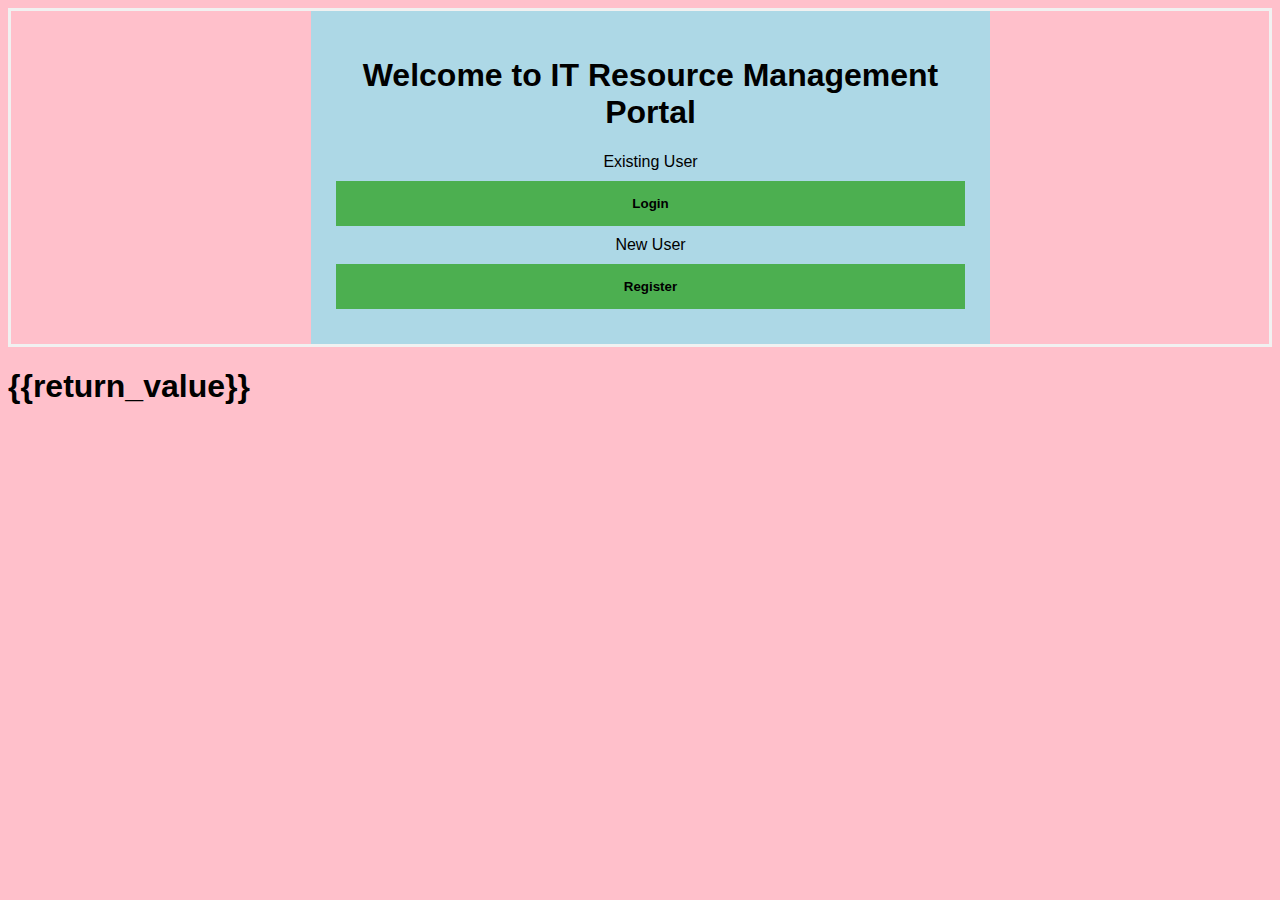
<file: templates/index.html>
<!DOCTYPE html>
<html lang="en">
<head>
 <style>
Body {
  font-family: Calibri, Helvetica, sans-serif;
  background-color: pink;
}
button {
       background-color: #4CAF50;
       width: 100%;
        color: black;
        padding: 15px;
        margin: 10px 0px;
        border: none;
        cursor: pointer;
        font-weight:bold;
         }
 form {
        border: 3px solid #f1f1f1;
    }
 input[type=text], input[type=password], input[type=email] {
        width: 100%;
        margin: 8px 0;
        padding: 12px 20px;
        display: inline-block;
        border: 2px solid green;
        box-sizing: border-box;
    }
 button:hover {
        opacity: 0.7;
    }
  .cancelbtn {
        width: auto;
        padding: 10px 18px;
        margin: 10px 5px;
    }


 .container {
        padding: 25px;
        margin-left:300px;
        width:50%;
        background-color: lightblue;
    }

 </style>

    <title>Title</title>
</head>
<body>
<script>
    function ftnLogin(){
        document.getElementById("frmLogin").action="/login";
        document.getElementById("frmLogin").submit();
    }
    function ftnRegUser(){
        document.getElementById("frmLogin").action="/register_user";
        document.getElementById("frmLogin").submit();
    }
</script>
<form id="frmLogin" action="/login" align="center">
        <div class="container">
            <h1> Welcome to IT Resource Management Portal</h1>
            <label>Existing User</label>
            <button type="button" onclick="ftnLogin()">Login</button>
            <label>New User</label>
           <button type="button" onclick="ftnRegUser()">Register</button>
         </div>
</form>
<h1>{{return_value}}</h1>
</body>
</html>
</file>
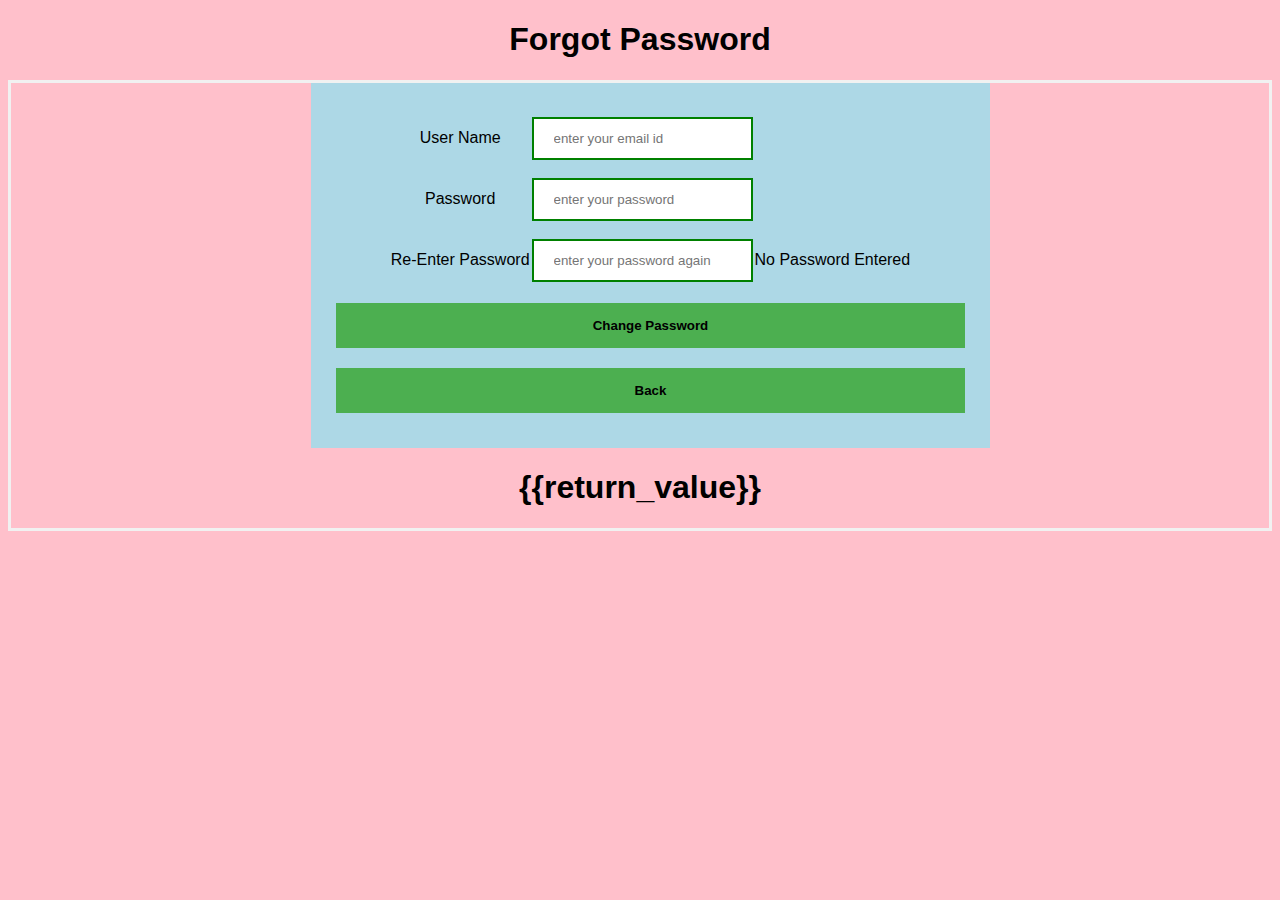
<file: templates/ForgotPwd.html>
<!DOCTYPE html>
<html lang="en" xmlns="http://www.w3.org/1999/html" xmlns="http://www.w3.org/1999/html">
<head>
 <style>
    table, th, td {
        border: 2px;
        border-collapse: collapse;
        text-align:center;
    }

    table.center {
        margin-left: auto;
        margin-right: auto;
    }
    Body {
  font-family: Calibri, Helvetica, sans-serif;
  background-color: pink;
}
button {
       background-color: #4CAF50;
       width: 100%;
        color: black;
        padding: 15px;
        margin: 10px 0px;
        border: none;
        cursor: pointer;
        font-weight:bold;
         }
 form {
        border: 3px solid #f1f1f1;
    }
 input[type=text], input[type=password], input[type=email] {
        width: 100%;
        margin: 8px 0;
        padding: 12px 20px;
        display: inline-block;
        border: 2px solid green;
        box-sizing: border-box;
    }
 button:hover {
        opacity: 0.7;
    }
  .cancelbtn {
        width: auto;
        padding: 10px 18px;
        margin: 10px 5px;
    }


 .container {
        padding: 25px;
        margin-left:300px;
        width:50%;
        background-color: lightblue;
    }


 </style>
<script>
var check = function() {
    if (document.getElementById('pwd1').value ==
            document.getElementById('pwd2').value) {
                   document.getElementById('message').style.color = 'green';
                   document.getElementById('message').innerHTML = 'Matching';
                   document.getElementById('pwd').value = document.getElementById('pwd1').value;
    } else {
                   document.getElementById('message').style.color = 'red';
                   document.getElementById('message').innerHTML = 'Not Matching';
                   document.getElementById('pwd').value='';
    }
}

        function validate(){
        var uname=document.getElementById("uname").value;
        var pwd = document.getElementById("pwd").value;
        if (uname == ""){
            alert("User Name  blank");
            return false; }
        else if (pwd == ""){
           alert("Password cannot be blank");
           return false; }
        else
            return true;
 }
 function ftnChangePwdSubmit(){
    var uname, pwd;
    uname=document.getElementById("uname").value;
    pwd=document.getElementById("pwd").value;
    if(uname.length != 0 && pwd.length != 0)
        document.getElementById("frmForgotPwd").submit();
    else
        alert("Please enter the details..User Name or Password cannot be blank");
   }
</script>
 </head>
<body>
<h1 align="center">Forgot Password</h1>
<form id="frmForgotPwd" action="/update_Pwd" align="center"  method="post" >
    <div class="container">
        <table class="center">
            <tr>
                <td>
                    <label>User Name</label>
                </td>
                <td>
                    <input type="email" name="userName" id = "uname" placeholder="enter your email id"/>
                </td>
            </tr>
            <tr>
                <td>
                    <label>Password</label>
                </td>
                <td>
                    <input type="password" name="passWord1" id="pwd1" onkeyup="check()" placeholder="enter your password"/>
                </td>
            </tr>
             <tr>
                <td>
                    <label>Re-Enter Password</label>
                </td>
                <td>
                    <input type="password" name="passWord2" id="pwd2" onkeyup="check()" placeholder="enter your password again"/>

                </td>
                 <td><span id="message" style="text-align:left">No Password Entered</span></td>
            </tr>
            <tr><td><input type="hidden" name="Pwd" id="pwd"/></td></tr>
        </table>
        <button type="button" onclick="ftnChangePwdSubmit()" id="btn">Change Password</button>
        <button type="button" onclick="history.back()">Back</button>
    </div>
    <h1 align="center" id="h1">{{return_value}}</h1>
</form>
</body>
</html>
</file>
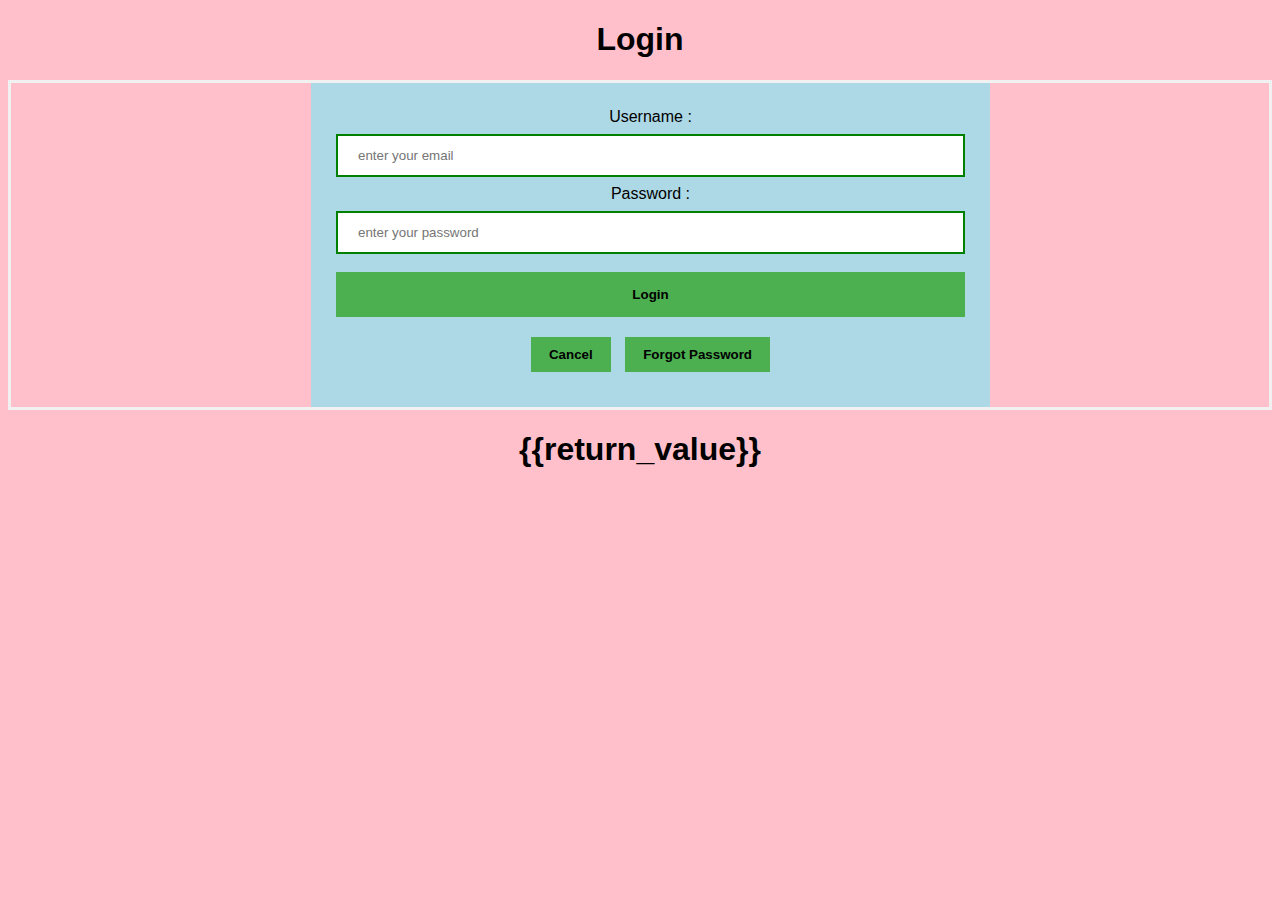
<file: templates/login.html>
<!DOCTYPE html>
<html lang="en" xmlns="http://www.w3.org/1999/html" xmlns="http://www.w3.org/1999/html">
<head>
    <link rel="stylesheet" href="styles.css">
 <style>
Body {
  font-family: Calibri, Helvetica, sans-serif;
  background-color: pink;
}
button {
       background-color: #4CAF50;
       width: 100%;
        color: black;
        padding: 15px;
        margin: 10px 0px;
        border: none;
        cursor: pointer;
        font-weight:bold;
         }
 form {
        border: 3px solid #f1f1f1;
    }
 input[type=text], input[type=password], input[type=email] {
        width: 100%;
        margin: 8px 0;
        padding: 12px 20px;
        display: inline-block;
        border: 2px solid green;
        box-sizing: border-box;
    }
 button:hover {
        opacity: 0.7;
    }
  .cancelbtn {
        width: auto;
        padding: 10px 18px;
        margin: 10px 5px;
    }


 .container {
        padding: 25px;
        margin-left:300px;
        width:50%;
        background-color: lightblue;
    }
</style>

<script>
if (window.performance) {
     var navEntries = window.performance.getEntriesByType('navigation');
     if (navEntries.length > 0 && navEntries[0].type === 'back_forward') {
          alert('As per API lv2, this page is load from back/forward');
     } else if (window.performance.navigation
          && window.performance.navigation.type == window.performance.navigation.TYPE_BACK_FORWARD) {
          alert('As per API lv1, this page is load from back/forward');
     } else {
          alert('This is normal page load');
     }
} else {
     console.log("Unfortunately, your browser doesn't support this API");
}
        function validate(){
        var uname=document.getElementById("uname").value;
        var pwd = document.getElementById("pwd").value;
        if (uname == ""){
            alert("User Name  blank");
            return false; }
        else if (pwd == ""){
           alert("Password cannot be blank");
           return false; }
        else
            return true;
 }
 function ftnLoginSubmit(){
    var uname, pwd;
    uname=document.getElementById("uname").value;
    pwd=document.getElementById("pwd").value;
    if(uname.length != 0 && pwd.length != 0){
        document.getElementById("frmLoginDetails").action="/form_login";
        document.getElementById("frmLoginDetails").submit();
    }
    else
        alert("Please enter the details..User Name or Password cannot be blank");
 }
 function ftnForgotPwd(){
        document.getElementById("frmLoginDetails").action="/forgot_Pwd";
        document.getElementById("frmLoginDetails").submit();
 }
</script>
 </head>
<body>
<h1 align="center">Login</h1>
<form id="frmLoginDetails" action="/form_login" align="center"  method="post" >
         <div class="container">
            <label>Username : </label>
            <input type="email" name="userName" id="uname" placeholder="enter your email" required />
             <label>Password : </label>
            <input type="password" name="passWord" id="pwd" placeholder="enter your password" required />
            <button type="button" onclick="ftnLoginSubmit()">Login</button>
            <button type="button" class="cancelbtn"> Cancel</button>
             <button type="button" class="cancelbtn" onclick="ftnForgotPwd()"> Forgot Password</button>
        </div>
</form>
<h1 align="center" id="h1">{{return_value}}</h1>
</body>
</html>
</file>
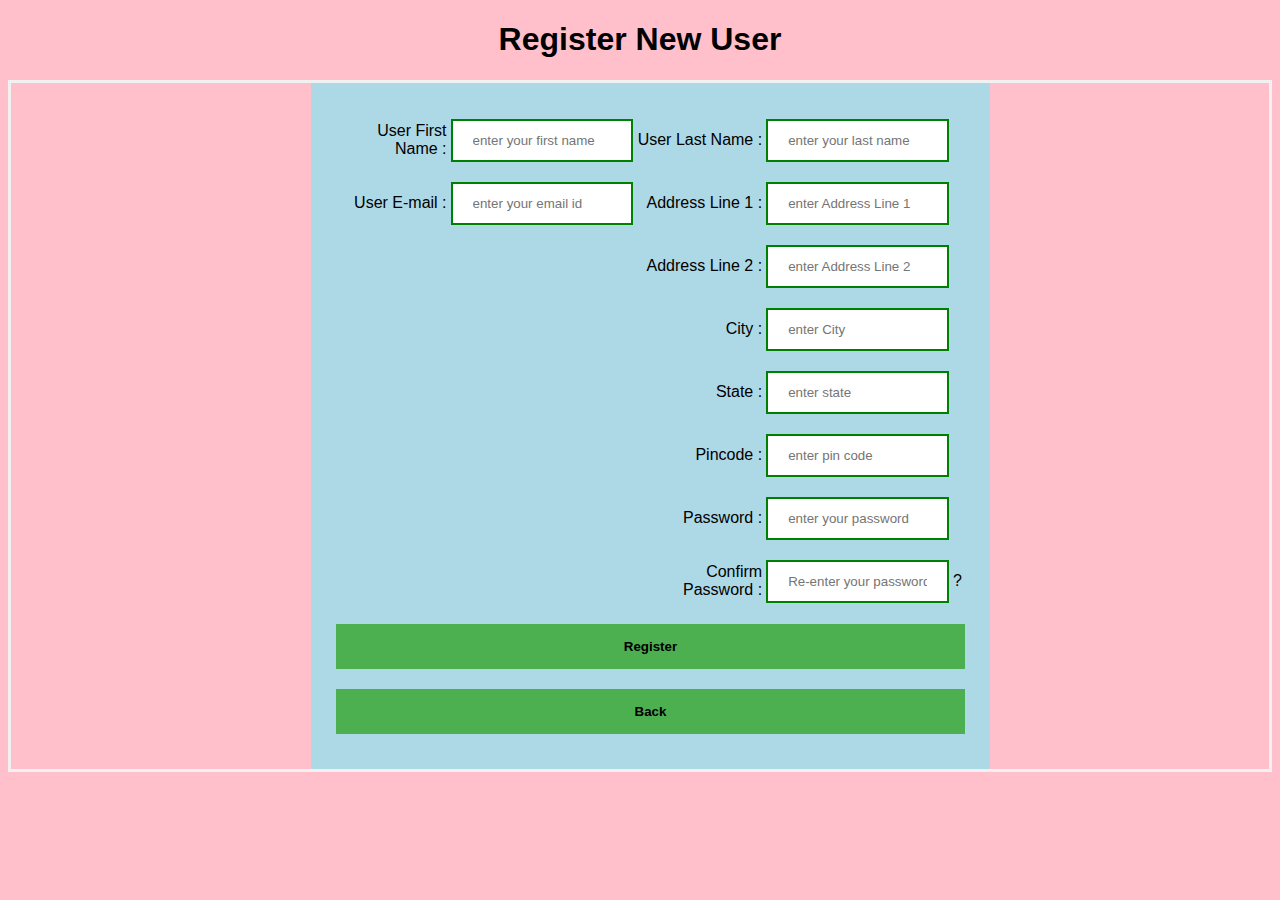
<file: templates/userRegistration.html>
<!DOCTYPE html>
<html lang="en">
<head>
    <meta charset="UTF-8">
    <title>Registration of New User</title>
          <style>
Body {
  font-family: Calibri, Helvetica, sans-serif;
  background-color: pink;
}
button {
       background-color: #4CAF50;
       width: 100%;
        color: black;
        padding: 15px;
        margin: 10px 0px;
        border: none;
        cursor: pointer;
        font-weight:bold;
         }
 form {
        border: 3px solid #f1f1f1;
    }
 input[type=text], input[type=password], input[type=email], input[type=number] {
        width: 100%;
        margin: 8px 0;
        padding: 12px 20px;
        display: inline-block;
        border: 2px solid green;
        box-sizing: border-box;
    }
 button:hover {
        opacity: 0.7;
    }
  .cancelbtn {
        width: auto;
        padding: 10px 18px;
        margin: 10px 5px;
    }


 .container {
        padding: 25px;
        margin-left:300px;
        width:50%;
        background-color: lightblue;
    }

 </style>

</head>
<body>
<script>
var check = function() {
    if (document.getElementById('pwd1').value ==
            document.getElementById('pwd2').value) {
                   document.getElementById('message').style.color = 'green';
                   document.getElementById('message').innerHTML = 'Matching';
                   document.getElementById('pwd').value = document.getElementById('pwd1').value;
    } else {
                   document.getElementById('message').style.color = 'red';
                   document.getElementById('message').innerHTML = 'Not Matching';
                   document.getElementById('pwd').value='';
    }
}
function ftnValidate(){
    var fname, lname, email, addr1, addr2, city, state, pin, pwd;
    fname = document.getElementById("fname").value;
    lname = document.getElementById("lname").value;
    email = document.getElementById("email").value;
    addr1 = document.getElementById("addr1").value;
    addr2 = document.getElementById("addr2").value;
    city = document.getElementById("city").value;
    state = document.getElementById("state").value;
    pin = document.getElementById("pin").value;
    if(fname.length == 0 || containsSpecialChars(fname) == true){
        document.getElementById("fname").value="";
        alert("First Name is either blank or has special characters");}
    else if(lname.length == 0 || containsSpecialChars(lname) == true){
        document.getElementById("lname").value="";
        alert("Last Name is either blank or has special characters");}
    else if(email.length == 0 || containsSpecialChars(email) == true){
        document.getElementById("email").value
        alert("Email id is either blank or has special characters");}
    else if(addr1.length == 0 || containsSpecialChars(addr1) == true){
        document.getElementById("addr1").value = "";
        alert("Address 1 values are either blank or has special characters");}
    else if(addr2.length == 0 || containsSpecialChars(addr2) == true){
        document.getElementById("addr2").value = "";
        alert("Address 2 values are either blank or has special characters");}
    else if(city.length == 0 || containsSpecialChars(city) == true){
        document.getElementById("city").value = "";
        alert("City is either blank or has special characters");}
    else if(state.length == 0 || containsSpecialChars(state) == true){
        document.getElementById("state").value = "";
        alert("State is either blank or has special characters");}
     else if(pin.length == 0 || containsSpecialChars(pin) == true){
        document.getElementById("pin").value = "";
        alert("Pincode is either blank or has special characters");}
     else if(document.getElementById("pwd1").value.length == 0 || document.getElementById("pwd2").value.length == 0)
        alert("Password values cannot be blank");
     else
        document.getElementById("frmCreateUser").submit();
}
function containsSpecialChars(str) {
  const specialChars = /[`!#$%^&*()+\-=\[\]{};':"\\|,<>\/?~]/;
  return specialChars.test(str);
}
</script>
    <h1 align="center">Register New User</h1>
    <form id="frmCreateUser" align="center" action="/create_User" method="post">
        <div class="container">
            <table align="center" style="width:100%" >
                <tr>
                    <td style="text-align:right"><label>User First Name : </label></td>
                    <td ><input type="text" name="FName" id = "fname" placeholder="enter your first name"/></td>
                    <td style="text-align:right"><label>User Last Name : </label></td>
                    <td ><input type="text" name="LName" id = "lname" placeholder="enter your last name"/></td>
                    <td style="text-align:left"></td>
                </tr>
                <tr>
                    <td style="text-align:right"><label>User E-mail : </label></td>
                    <td><input type="email" name="Email" id = "email" placeholder="enter your email id"/></td>
                    <td style="text-align:right"><label>Address Line 1 : </label></td>
                    <td><input type="text" name="Addr1" id = "addr1" placeholder="enter Address Line 1"/></td>
                    <td></td>
                </tr>
                <tr>
                    <td></td>
                    <td></td>
                    <td style="text-align:right"><label>Address Line 2 : </label></td>
                    <td><input type="text" name="Addr2" id = "addr2" placeholder="enter Address Line 2"/></td>
                    <td></td>
                </tr>
                <tr>
                    <td></td>
                    <td></td>
                    <td style="text-align:right"><label>City : </label></td>
                    <td> <input type="text" name="City" id = "city" placeholder="enter City"/></td>
                    <td></td>
                </tr>
                <tr>
                    <td></td>
                    <td></td>
                    <td style="text-align:right"><label>State : </label></td>
                    <td><input type="text" name="State" id = "state" placeholder="enter state"/></td>
                    <td></td>
                </tr>
                <tr>
                    <td></td>
                    <td></td>
                    <td style="text-align:right"><label>Pincode : </label></td>
                    <td><input type="number" name="Pin" id = "pin" placeholder="enter pin code"/></td>
                    <td></td>
                </tr>
                <tr>
                    <td></td>
                    <td></td>
                    <td style="text-align:right"><label>Password : </label></td>
                    <td><input type="password" name="passWord1" id="pwd1" onkeyup="check();" placeholder="enter your password"/></td>
                    <td></td>
                </tr>
                <tr>
                    <td></td>
                    <td></td>
                    <td style="text-align:right"><label>Confirm Password : </label></td>
                    <td><input type="password" name="passWord2" id="pwd2" onkeyup="check();" placeholder= "Re-enter your password"/></td>
                    <td><span id="message" style="text-align:left">?</span></td>
                </tr>
                </table>
                <input type="hidden" name="Pwd" id="pwd"/>
            <button type="button" onclick="ftnValidate()" id="btn">Register</button>
            <button type="button" onclick="history.back()">Back</button>
        </div>
    </form>
</body>
</html>
</file>
<file: templates/styles.css>
Body {
  font-family: Calibri, Helvetica, sans-serif;
  background-color: pink;
}
button {
       background-color: #4CAF50;
       width: 100%;
        color: black;
        padding: 15px;
        margin: 10px 0px;
        border: none;
        cursor: pointer;
        font-weight:bold;
         }
 form {
        border: 3px solid #f1f1f1;
    }
 input[type=text], input[type=password], input[type=email] {
        width: 100%;
        margin: 8px 0;
        padding: 12px 20px;
        display: inline-block;
        border: 2px solid green;
        box-sizing: border-box;
    }
 button:hover {
        opacity: 0.7;
    }
  .cancelbtn {
        width: auto;
        padding: 10px 18px;
        margin: 10px 5px;
    }


 .container {
        padding: 25px;
        margin-left:300px;
        width:50%;
        background-color: lightblue;
    }
</file>
